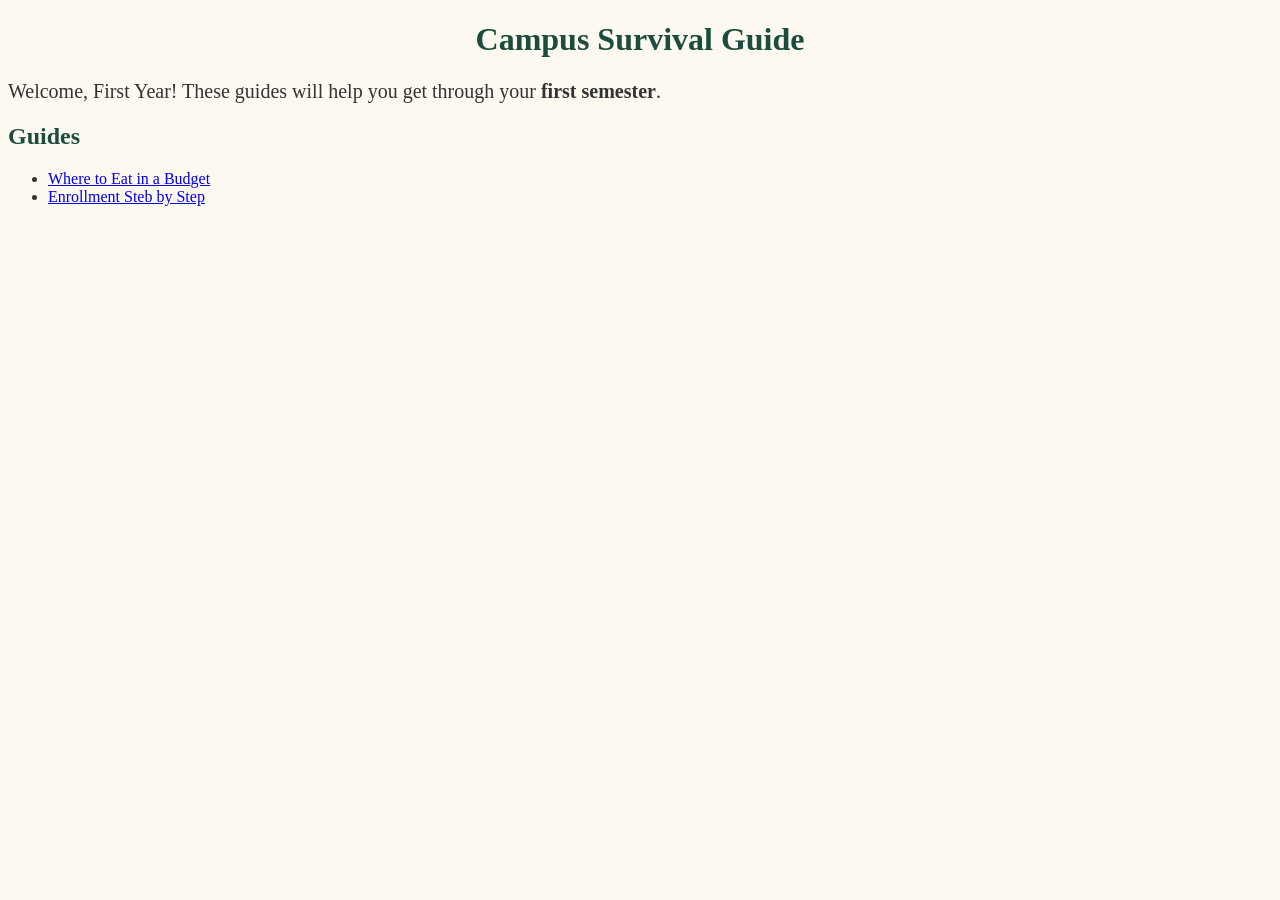
<file: index.html>
<!doctype html>
<html lang="en">
  <head>
    <meta charset="UTF-8" />
    <meta name="viewport" content="width=device-width, initial-scale=1.0" />
    <link rel="stylesheet" href="styles.css" />
    <title>Campus Survival Guide</title>
  </head>
  <body>
    <h1>Campus Survival Guide</h1>
   <p class="intro">Welcome, First Year! These guides will help you get through your
      <strong>first semester</strong>.
    </p>

    <h2>Guides</h2>
    <ul>
      <li><a href="guides/food.html">Where to Eat in a Budget</a></li>
      <li><a href="guides/enrollment.html">Enrollment Steb by Step</a></li>
    </ul>
    </p>
  </body>
</html>
</file>
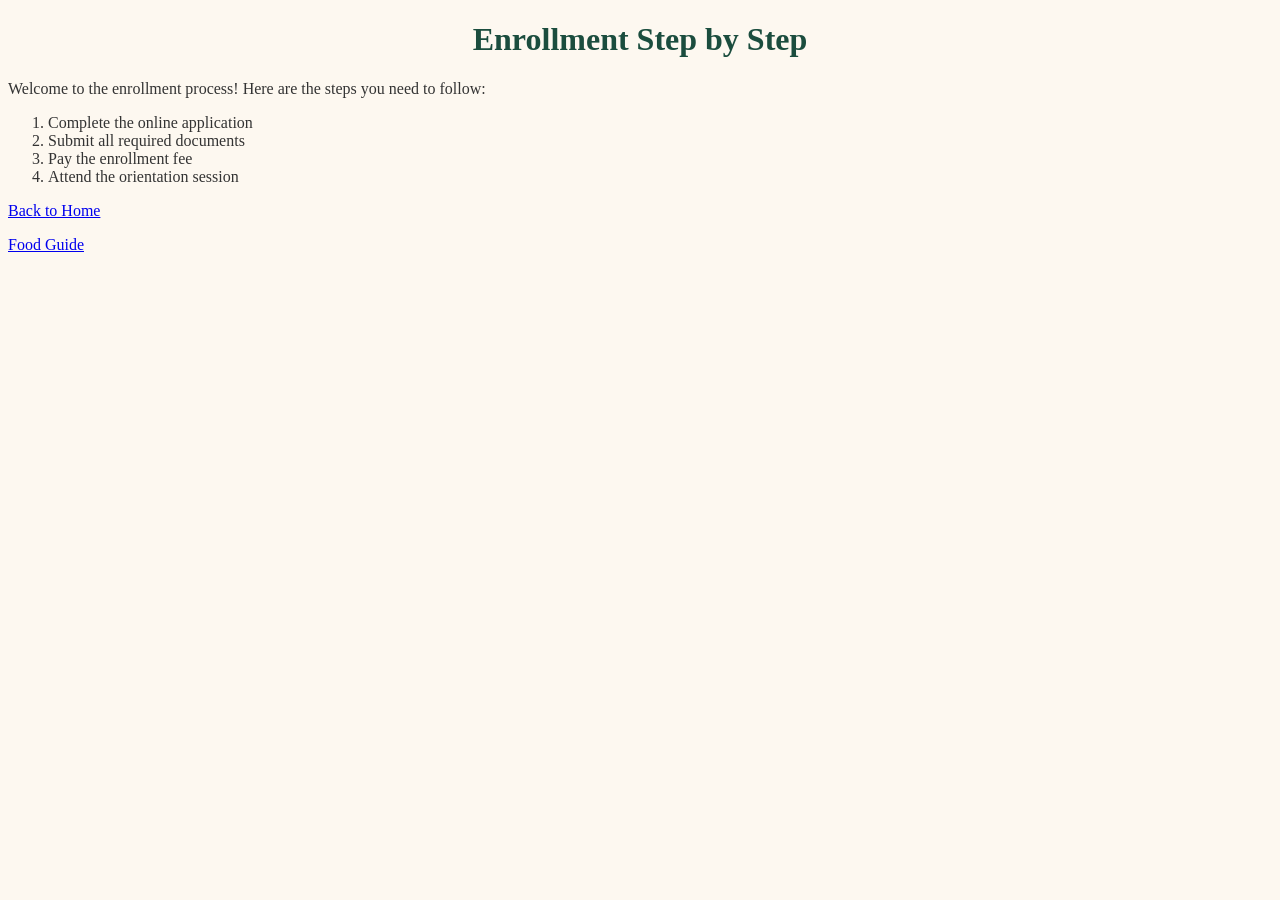
<file: guides/enrollment.html>
<!doctype html>
<html lang="en">
  <head>
    <meta charset="UTF-8" />
    <meta name="viewport" content="width=device-width, initial-scale=1.0" />
    <link rel="stylesheet" href="../styles.css" />
    <title>Enrollment Guide</title>
  </head>
  <body>
    <h1>Enrollment Step by Step</h1>
    <p>
      Welcome to the enrollment process! Here are the steps you need to follow:
    </p>
    <ol>
      <li>Complete the online application</li>
      <li>Submit all required documents</li>
      <li>Pay the enrollment fee</li>
      <li>Attend the orientation session</li>
    </ol>
    <p><a href="../index.html">Back to Home</a></p>
    <!-- back to enrollment  -->
    <p><a href="../guides/food.html">Food Guide</a></p>
  </body>
</html>
</file>
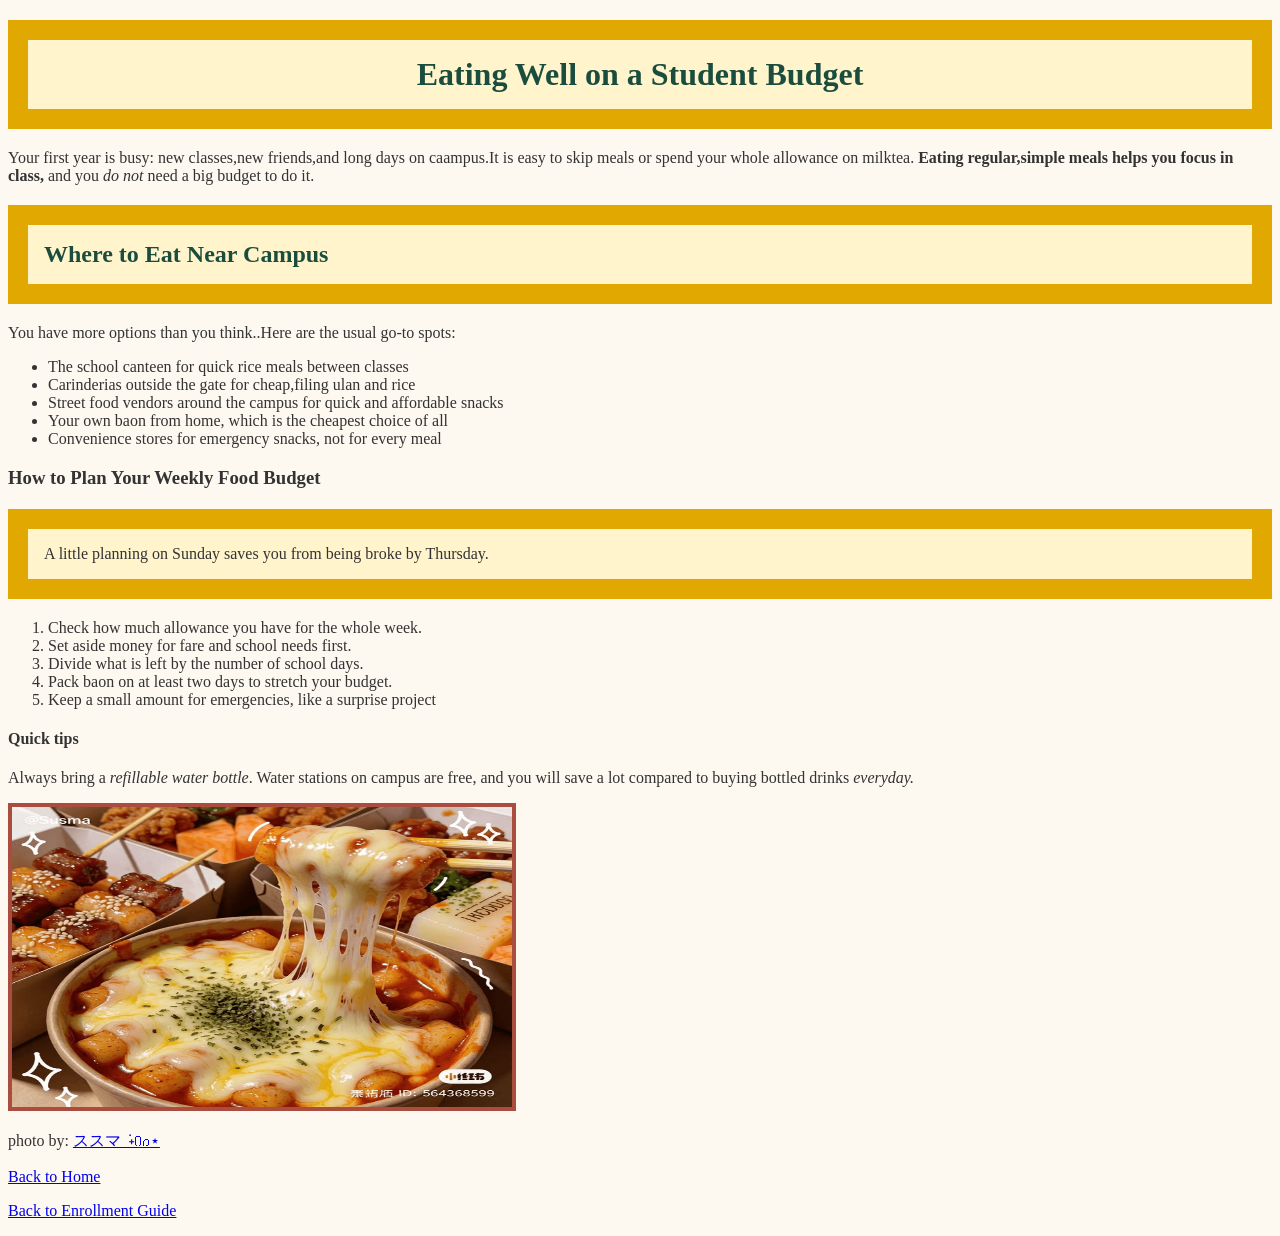
<file: guides/food.html>
<!doctype html>
<html lang="en">
  <head>
    <meta charset="UTF-8" />
    <meta name="viewport" content="width=device-width, initial-scale=1.0" />
    <link rel="stylesheet" href="../styles.css" />
    <title>Food Guide</title>
  </head>
  <body>
    <h1 class="tip">Eating Well on a Student Budget</h1>
    <p>
      Your first year is busy: new classes,new friends,and long days on
      caampus.It is easy to skip meals or spend your whole allowance on milktea.
      <strong> Eating regular,simple meals helps you focus in class,</strong>
      and you <em>do not</em> need a big budget to do it.
    </p>

    <h2 class="tip"><strong>Where to Eat Near Campus</strong></h2>

    <p>You have more options than you think..Here are the usual go-to spots:</p>
    <ul>
      <li>The school canteen for quick rice meals between classes</li>
      <li>Carinderias outside the gate for cheap,filing ulan and rice</li>
      <li>
        Street food vendors around the campus for quick and affordable snacks
      </li>
      <li>Your own baon from home, which is the cheapest choice of all</li>
      <li>Convenience stores for emergency snacks, not for every meal</li>
    </ul>

    <h3>How to Plan Your Weekly Food Budget</h3>
    <p class="tip">A little planning on Sunday saves you from being broke by Thursday.</p>
    <ol>
      <li>Check how much allowance you have for the whole week.</li>
      <li>Set aside money for fare and school needs first.</li>
      <li>Divide what is left by the number of school days.</li>
      <li>Pack baon on at least two days to stretch your budget.</li>
      <li>Keep a small amount for emergencies, like a surprise project</li>
    </ol>
    <h4><strong>Quick tips</strong></h4>
    <p>
      Always bring a <em>refillable water bottle</em>. Water stations on campus
      are free, and you will save a lot compared to buying bottled drinks
      <em>everyday.</em>
    </p>
    <img
      src="../images/food.jpg"
      alt="Story pin image"
      width="500"
      height="300"
    />
    <p>
      photo by:
      <a href="https://pin.it/1oh9HRtfe" target="_blank">ススマ ݁ ˖Ი𐑼⋆</a>
    </p>
    <!-- Back home -->
    <p><a href="../index.html">Back to Home</a></p>
    <!-- back to enrollment  -->
    <p><a href="../guides/enrollment.html">Back to Enrollment Guide</a></p>
  </body>
</html>
</file>
<file: styles.css>
body {
    font-family:'Times New Roman', Times, serif;
    color: #333333;
    background-color: #FDF8F0;
}

h1, h2 {
    color: #1B4D3E;
}

h1 {
    text-align: center;
}
.intro{
    font-size: 20px;
}

.tip {
    background-color: #fff4cc;
    padding: 16px;
    border: 20px solid #e0a800;
    margin: 20px 0;
}

img{
    border: 4px solid #ab4d3e;

}
</file>
